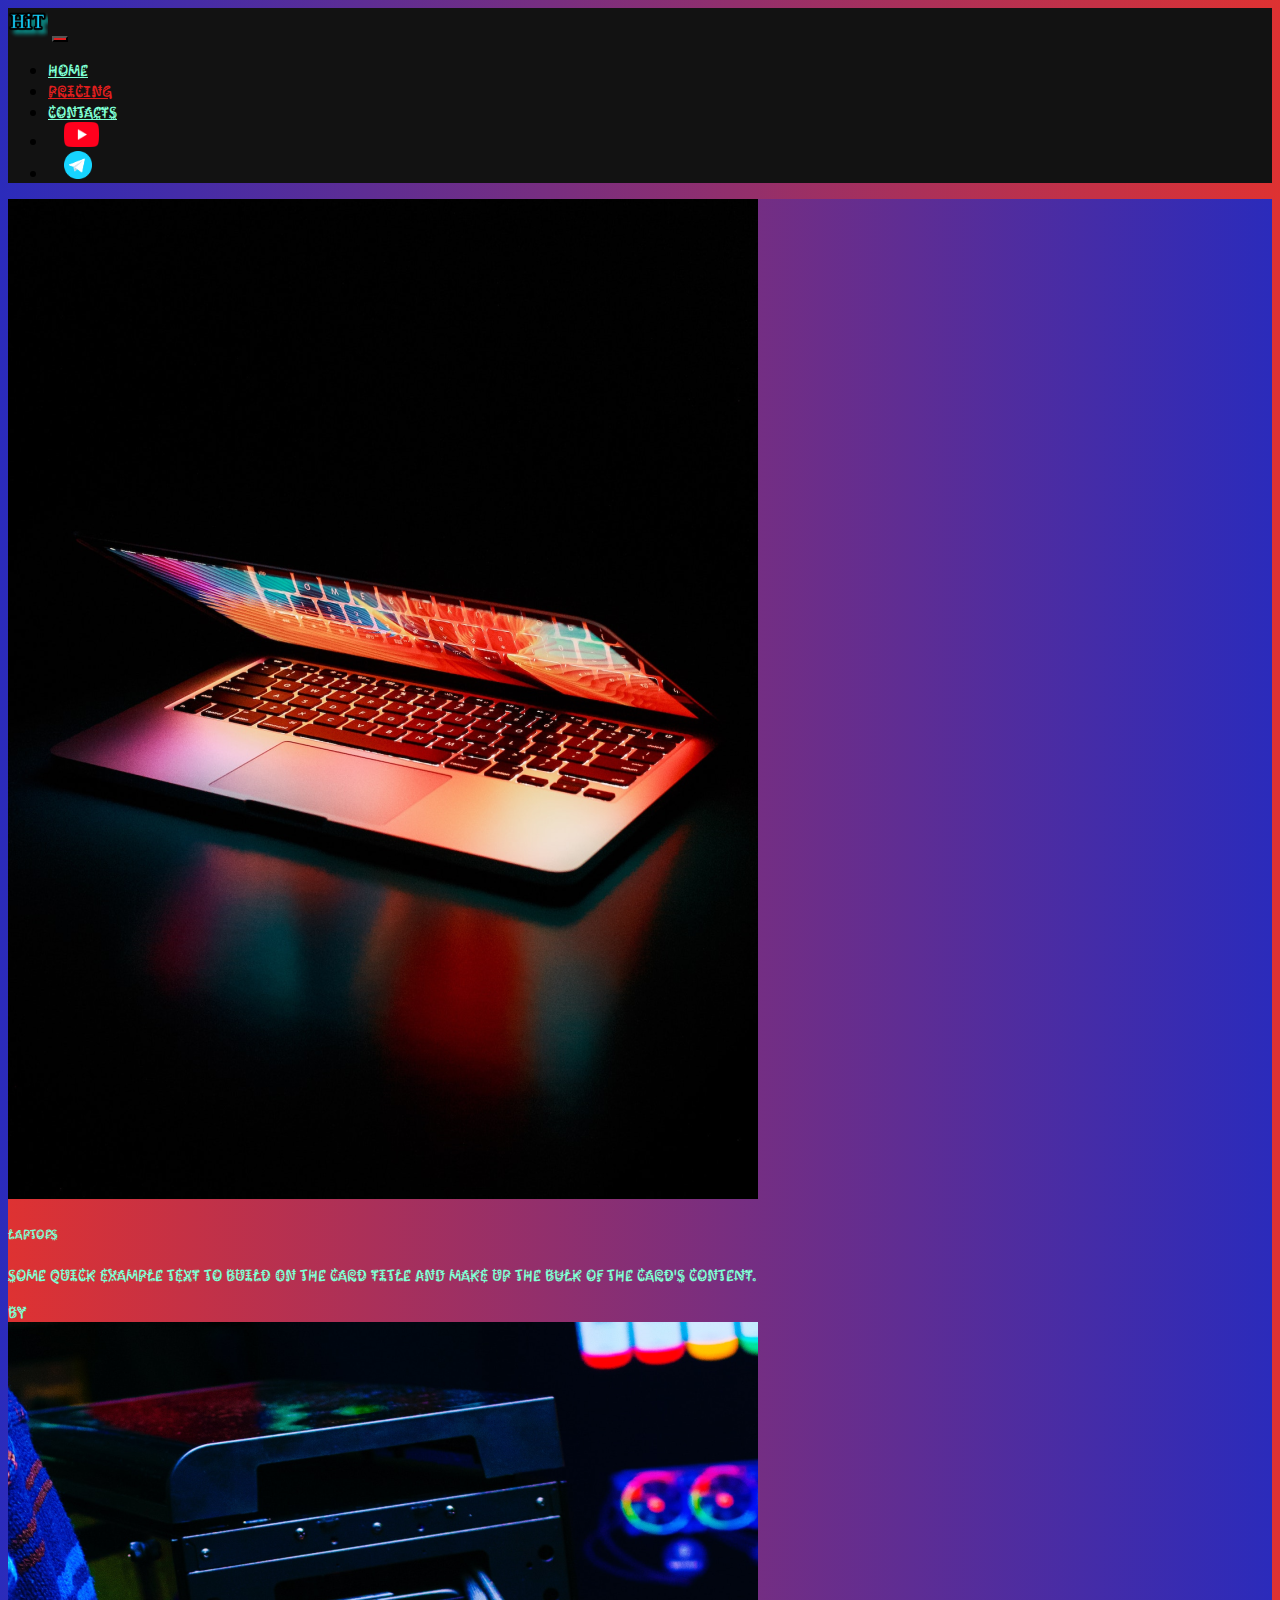
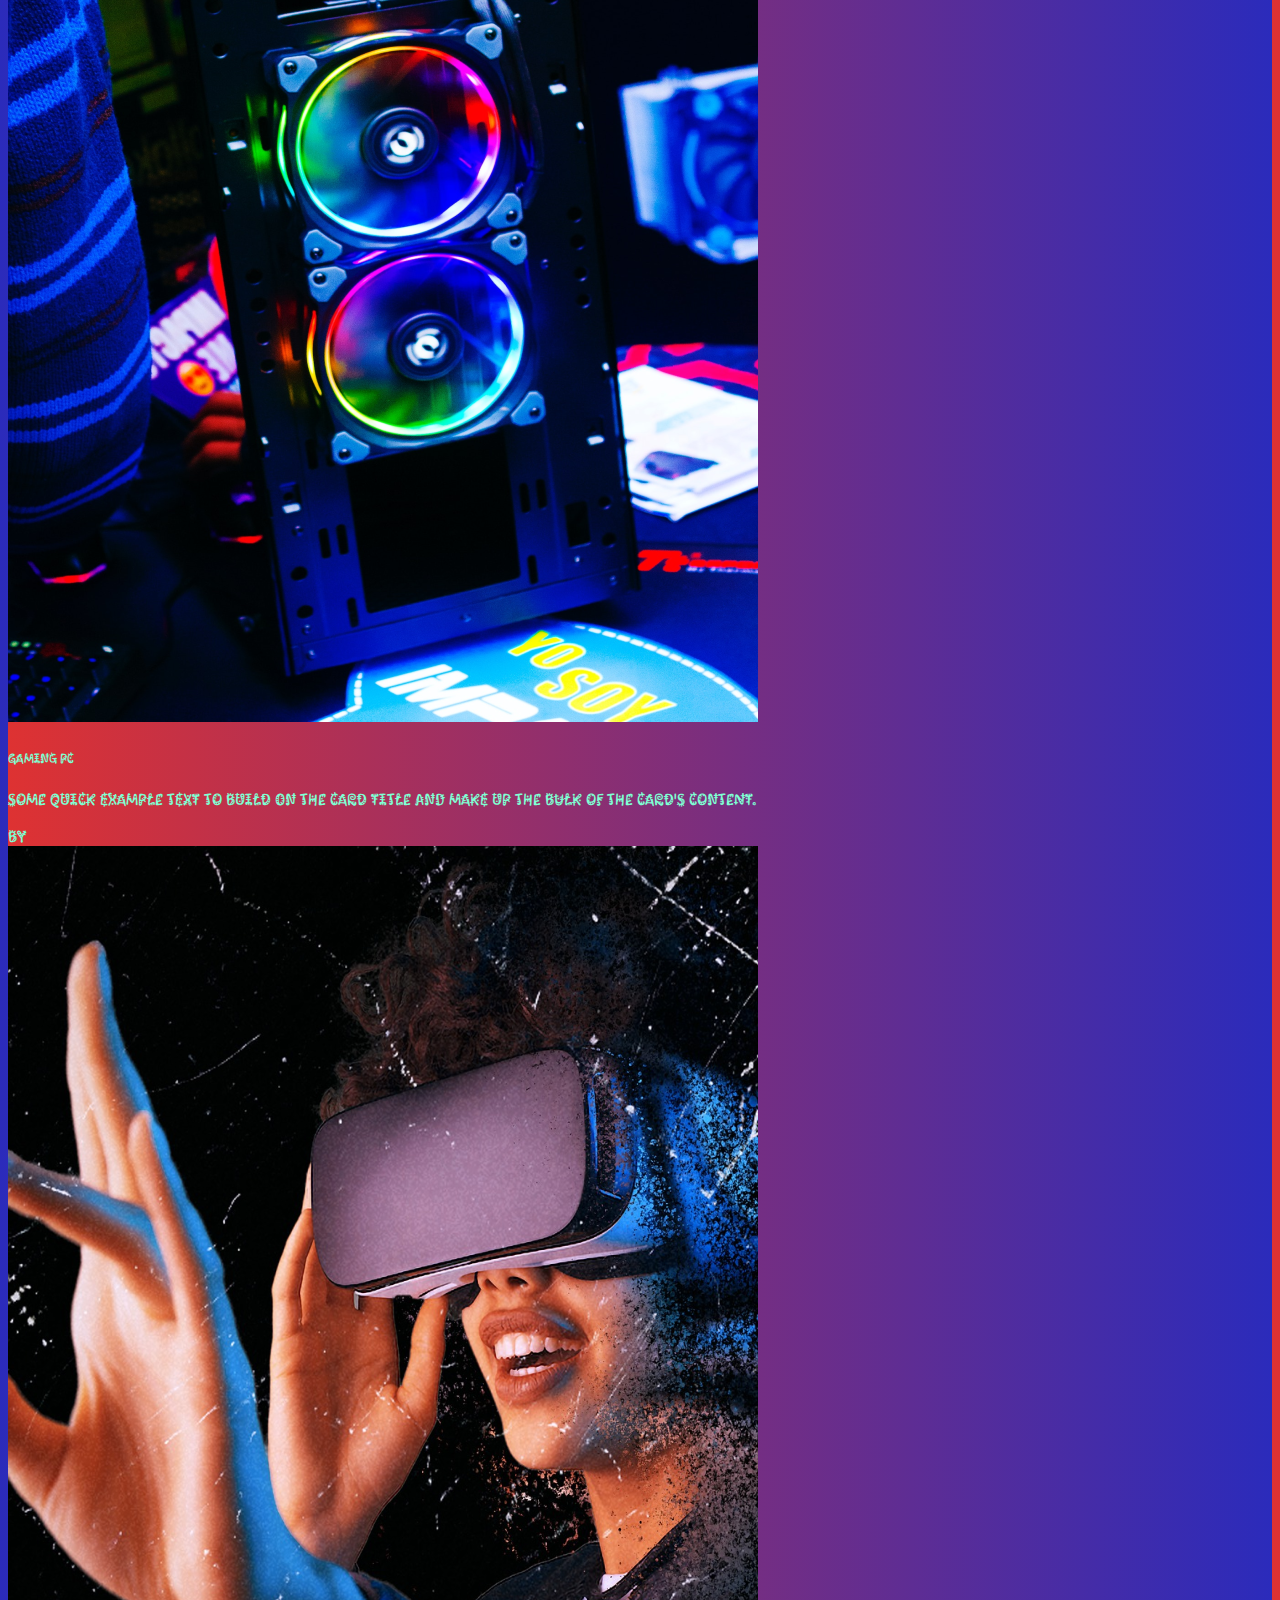
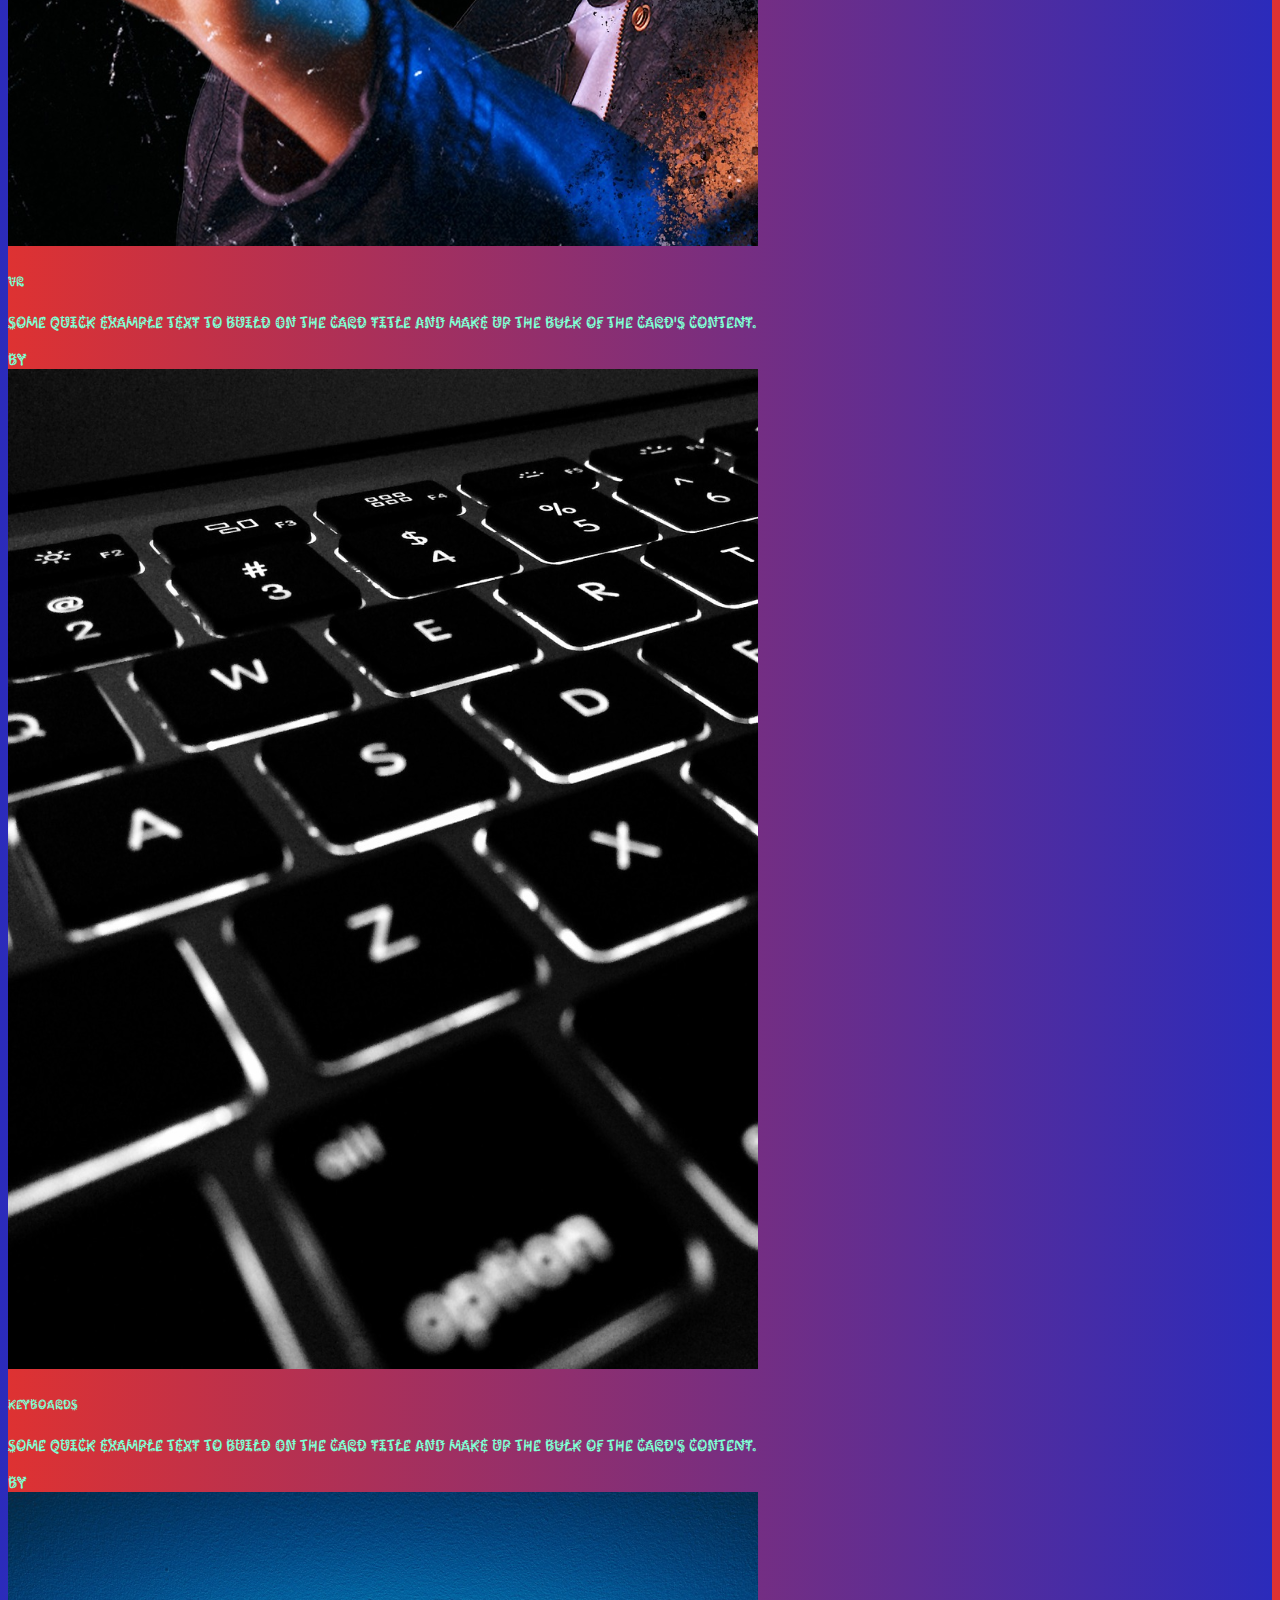
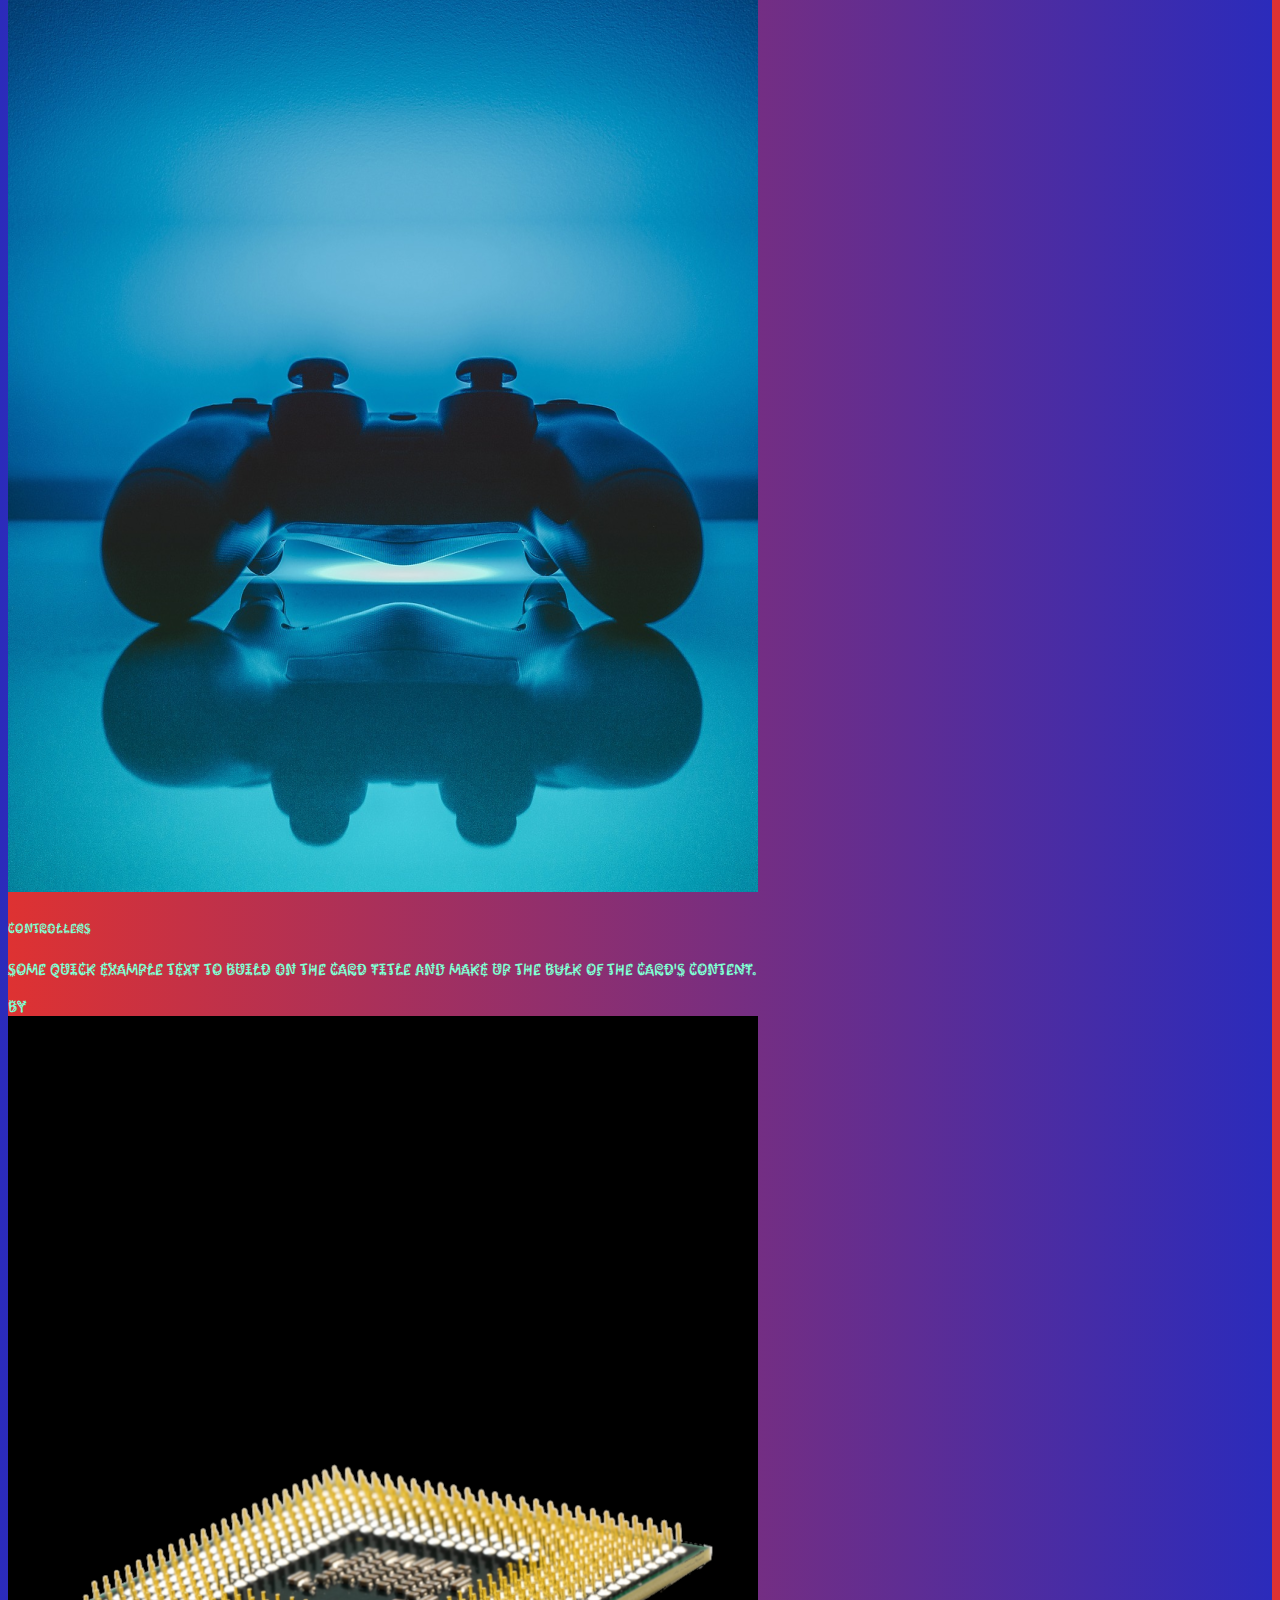
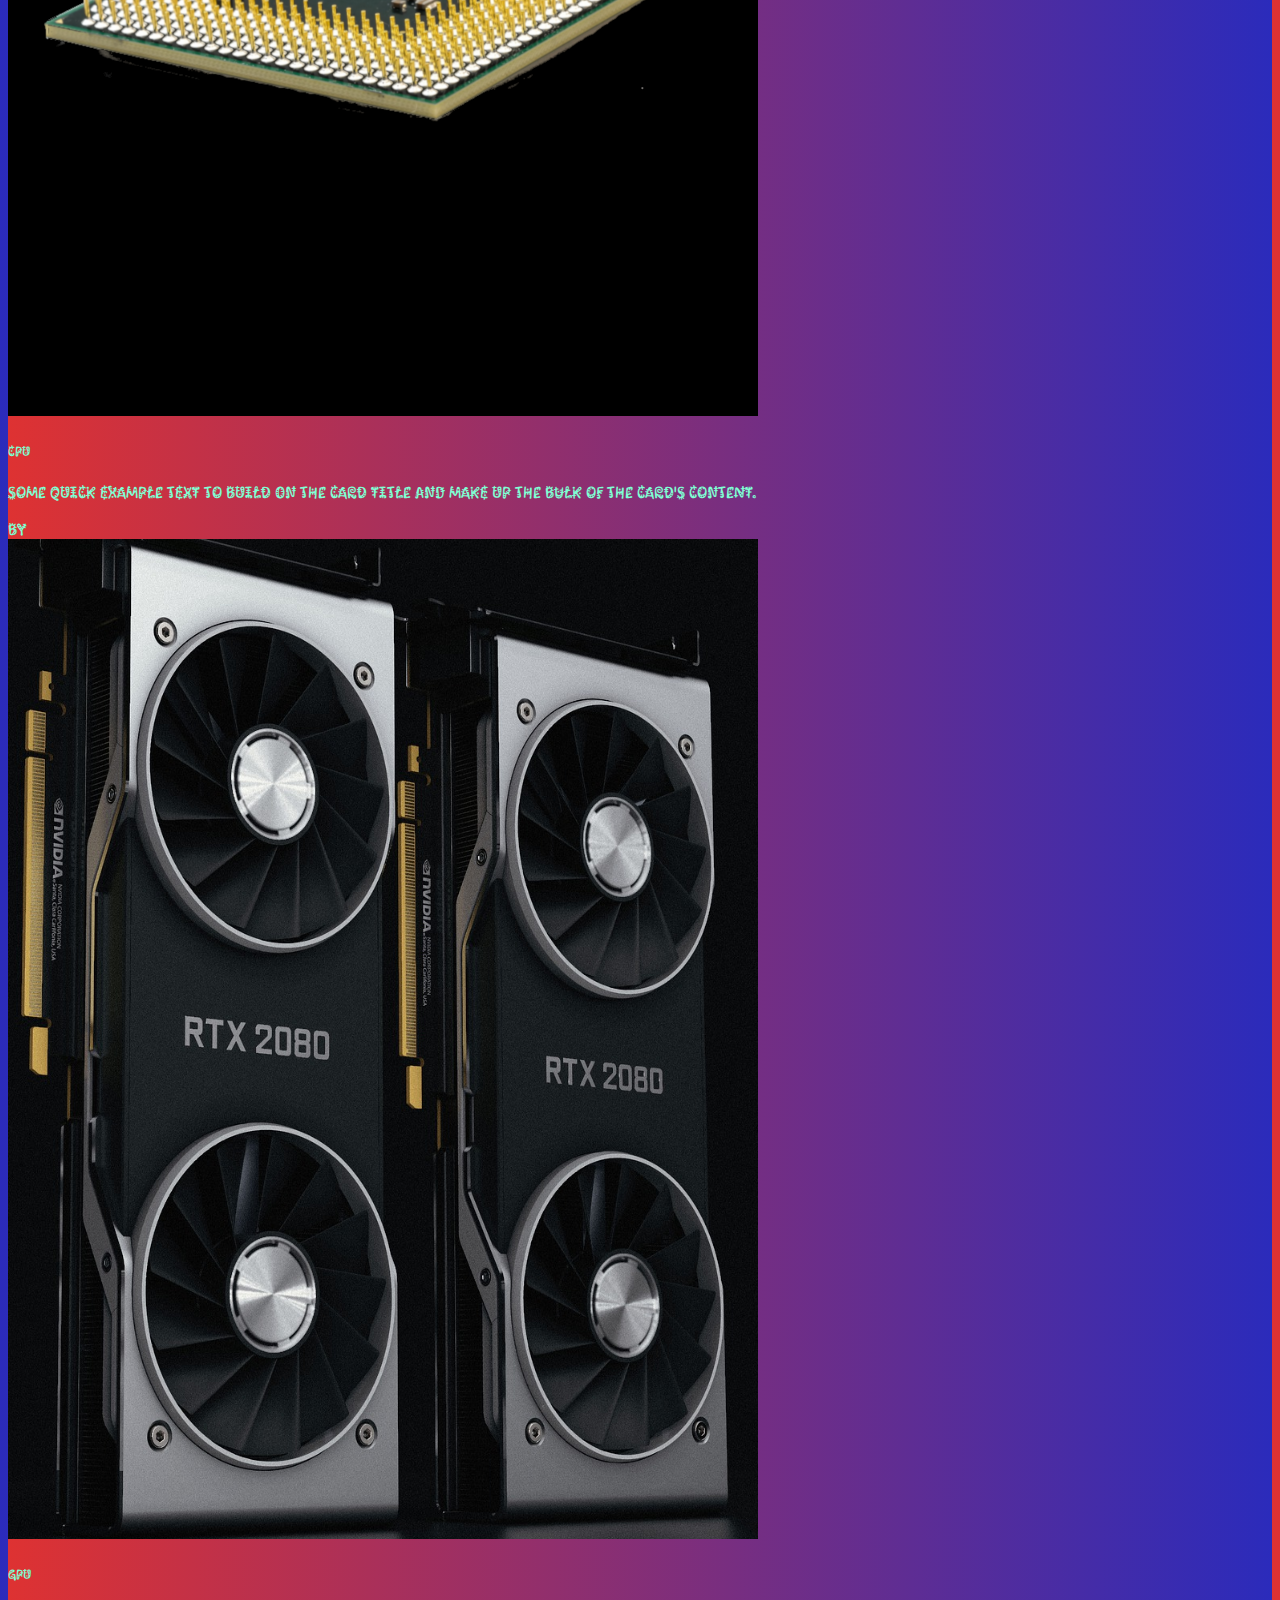
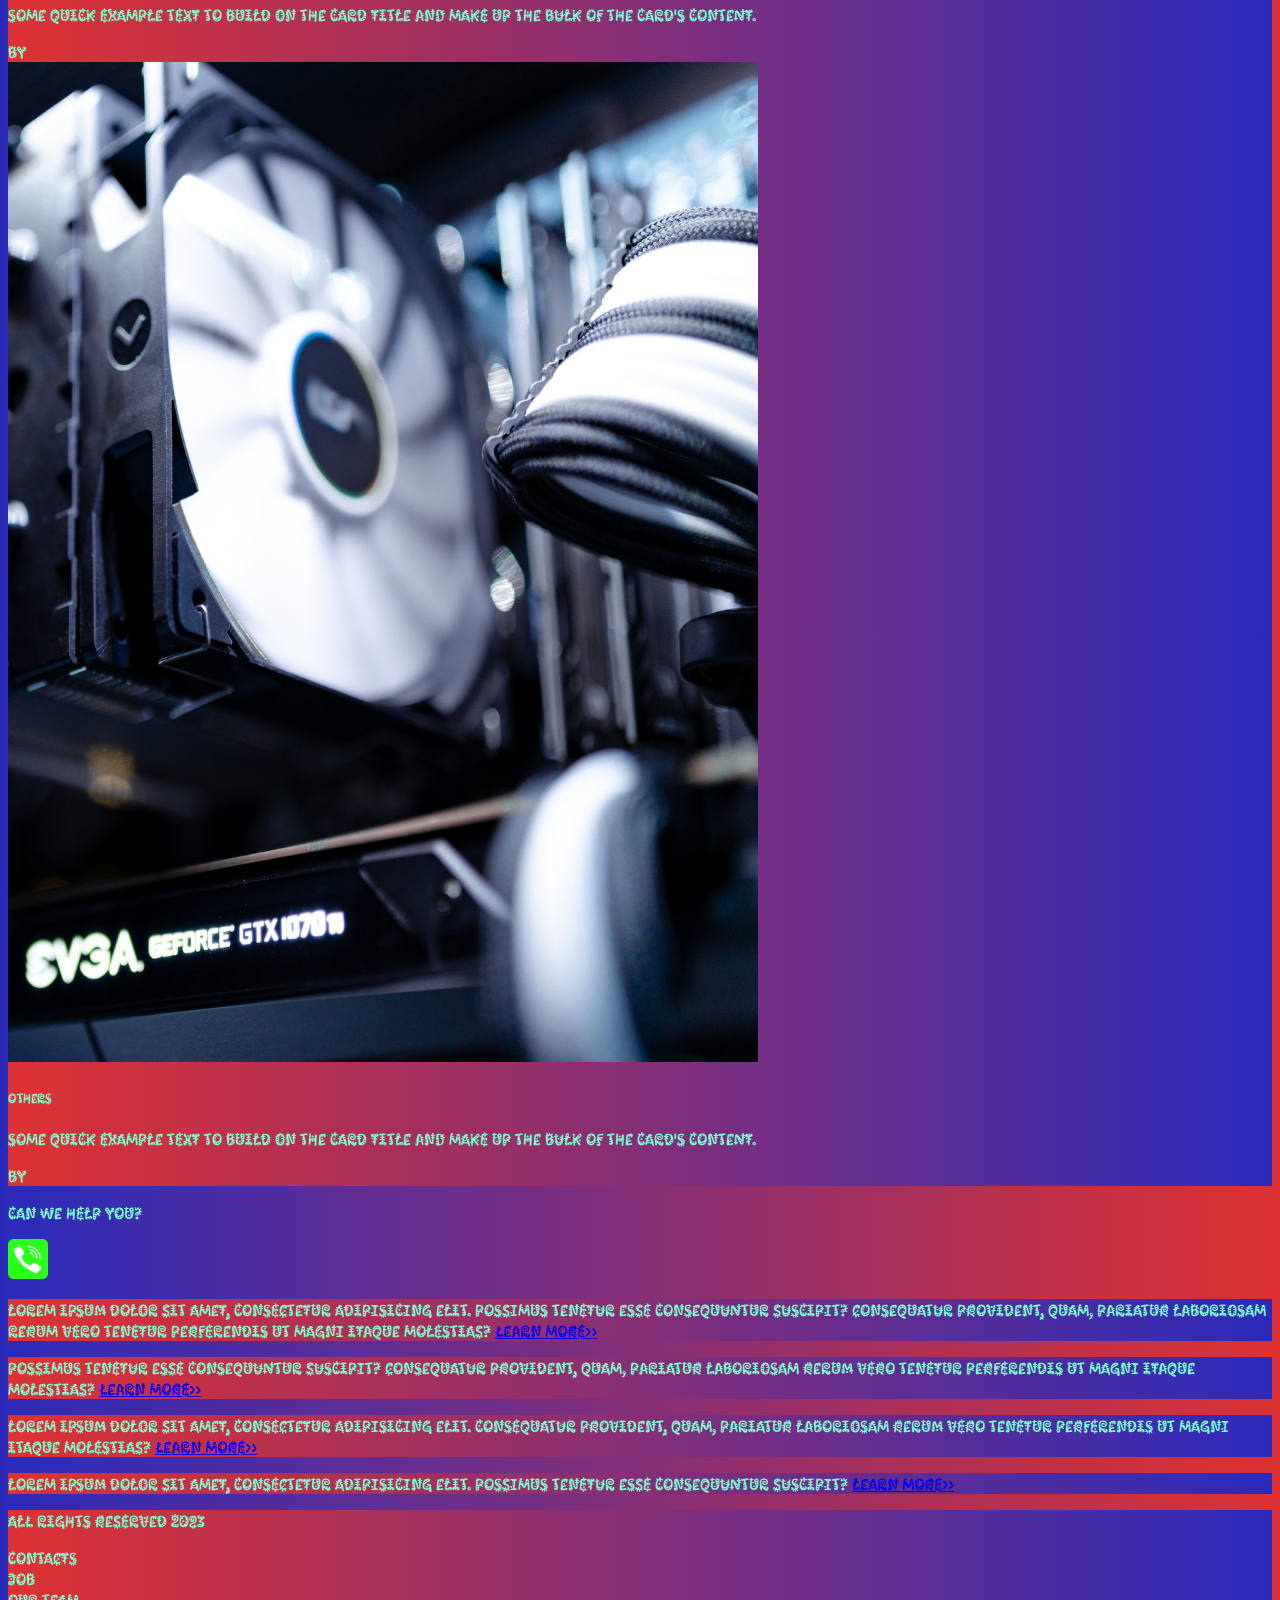
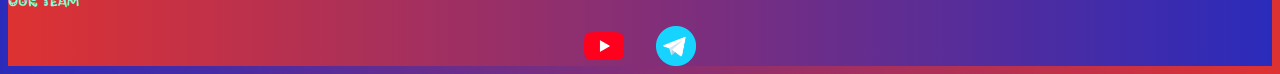
<file: pricing.html>
<!DOCTYPE html>
<html lang="en">
  <head>
    <meta charset="UTF-8" />
    <meta name="viewport" content="width=device-width, initial-scale=1.0" />
    <link
      href="https://cdn.jsdelivr.net/npm/bootstrap@5.3.0/dist/css/bootstrap.min.css"
      rel="stylesheet"
      integrity="sha384-9ndCyUaIbzAi2FUVXJi0CjmCapSmO7SnpJef0486qhLnuZ2cdeRhO02iuK6FUUVM"
      crossorigin="anonymous"
    />
    <link rel="stylesheet" href="source/styles/style.css" />
    <title>Pricing</title>
  </head>
  <body>
    <header>
      <nav class="navbar navbar-expand-lg bg-body-tertiary bg-color">
        <div class="container-fluid bg-my">
          <a class="navbar-brand" href="/"
            ><img src="source/files/logo.png" alt="logo"
          /></a>
          <button
            class="navbar-toggler"
            type="button"
            data-bs-toggle="collapse"
            data-bs-target="#navbarNav"
            aria-controls="navbarNav"
            aria-expanded="false"
            aria-label="Toggle navigation"
          >
            <span class="navbar-toggler-icon"></span>
          </button>
          <div class="collapse navbar-collapse" id="navbarNav">
            <ul class="navbar-nav">
              <li class="nav-item">
                <a class="nav-link" aria-current="page" href="/"
                  >Home</a
                >
              </li>
              <li class="nav-item">
                <a class="nav-link active" href="pricing.html">Pricing</a>
              </li>
            </li>
            <li class="nav-item">
              <a class="nav-link" href="#">Contacts</a>
            </li>
            <li class="nav-item">
              <a
                class="nav-link"
                href="https://www.youtube.com/@user-uk2pj8yb3r/featured"
                ><img
                  style="width: 35px; margin-inline: 1em"
                  src="source/files/yt.png"
                  alt="youtube"
              /></a>
            </li>
            <li class="nav-item">
              <a class="nav-link" href="https://web.telegram.org/a/"
                ><img
                  style="width: 28px; margin-inline: 1em"
                  src="source/files/tg.png"
                  alt="telegram"
              /></a>
            </li>
            </ul>
          </div>
        </div>
      </nav>
    </header>

    <section>
      <div class="container-fluid mt-4">
        <div class="row">
          <div class="col-lg-1">
          </div>
          <div class="col-lg-8 col-md-12">
            <div class="row">
              <div class="col-lg-4 col-md-6 mt-4">
                <div class="card"">
                  <a href="#">
                    <img
                      src="source/images/laptop.png"
                      class="card-img-top"
                      alt="laptop"
                    />
                  </a>
                  <div class="card-body">
                    <h5 class="card-title"><a href="#">Laptops</a></h5>
                    <p class="card-text">
                      <a href="#">
                        Some quick example text to build on the card title and make up
                        the bulk of the card's content.
                      </a>
                    </p>
                    <a href="#" class="btn btn-primary">By</a>
                  </div>
                </div>
              </div>
              <div class="col-lg-4 col-md-6 mt-4">
                <div class="card"">
                  <img
                    src="source/images/gaming pc.png"
                    class="card-img-top"
                    alt="gamingpc"
                  />
                  <div class="card-body">
                    <h5 class="card-title">Gaming PC</h5>
                    <p class="card-text">
                      Some quick example text to build on the card title and make up
                      the bulk of the card's content.
                    </p>
                    <a href="#" class="btn btn-primary">By</a>
                  </div>
                </div>
              </div>
              <div class="col-lg-4 col-md-6 mt-4">
                <div class="card"">
                  <img src="source/images/vr.png" class="card-img-top" alt="vr" />
                  <div class="card-body">
                    <h5 class="card-title">VR</h5>
                    <p class="card-text">
                      Some quick example text to build on the card title and make up
                      the bulk of the card's content.
                    </p>
                    <a href="#" class="btn btn-primary">By</a>
                  </div>
                </div>
              </div>
              <div class="col-lg-4 col-md-6 mt-4">
                <div class="card"">
                  <img src="source/images/acc.png" class="card-img-top" alt="keyboard" />
                  <div class="card-body">
                    <h5 class="card-title">Keyboards</h5>
                    <p class="card-text">
                      Some quick example text to build on the card title and make up
                      the bulk of the card's content.
                    </p>
                    <a href="#" class="btn btn-primary">By</a>
                  </div>
                </div>
              </div>
              <div class="col-lg-4 col-md-6 mt-4">
                <div class="card"">
                  <img src="source/images/controller.png" class="card-img-top" alt="controller" />
                  <div class="card-body">
                    <h5 class="card-title">Controllers</h5>
                    <p class="card-text">
                      Some quick example text to build on the card title and make up
                      the bulk of the card's content.
                    </p>
                    <a href="#" class="btn btn-primary">By</a>
                  </div>
                </div>
              </div>
              <div class="col-lg-4 col-md-6 mt-4">
                <div class="card"">
                  <img src="source/images/cpu.png" class="card-img-top" alt="cpu" />
                  <div class="card-body">
                    <h5 class="card-title">CPU</h5>
                    <p class="card-text">
                      Some quick example text to build on the card title and make up
                      the bulk of the card's content.
                    </p>
                    <a href="#" class="btn btn-primary">By</a>
                  </div>
                </div>
              </div>
              <div class="col-lg-4 col-md-6 mt-4">
                <div class="card"">
                  <img src="source/images/gpu.png" class="card-img-top" alt="gpu" />
                  <div class="card-body">
                    <h5 class="card-title">GPU</h5>
                    <p class="card-text">
                      Some quick example text to build on the card title and make up
                      the bulk of the card's content.
                    </p>
                    <a href="#" class="btn btn-primary">By</a>
                  </div>
                </div>
              </div>
              <div class="col-lg-4 col-md-6 mt-4">
                <div class="card"">
                  <img src="source/images/other.png" class="card-img-top" alt="other" />
                  <div class="card-body">
                    <h5 class="card-title">Others</h5>
                    <p class="card-text">
                      Some quick example text to build on the card title and make up
                      the bulk of the card's content.
                    </p>
                    <a href="#" class="btn btn-primary">By</a>
                  </div>
                </div>
              </div>
            </div>
            <div class="col-lg-12 col-md-12 text-center mt-4">
              <p>Can we help you?</p>
            </div>
            <div class="col-lg-12 col-md-12 text-center">
              <img
                class="call-anim"
                style="width: 40px"
                src="source/files/phone.png"
                alt="phone"
              />
            </div>
            
          </div>
          <div class="col-lg-3 col-md-12">
            <div class="row px-2">
              <div class="col-lg-12 sidebar my-4">
                <p>Lorem ipsum dolor sit amet, consectetur adipisicing elit. Possimus tenetur esse consequuntur suscipit? Consequatur provident, quam, pariatur laboriosam rerum vero tenetur perferendis ut magni itaque molestias? <a href="#">Learn more>></a></p>
              </div>
              <div class="col-lg-12 sidebar my-4">
                <p>Possimus tenetur esse consequuntur suscipit? Consequatur provident, quam, pariatur laboriosam rerum vero tenetur perferendis ut magni itaque molestias? <a href="#">Learn more>></a></p>
              </div>
              <div class="col-lg-12 sidebar my-4">
                <p>Lorem ipsum dolor sit amet, consectetur adipisicing elit. Consequatur provident, quam, pariatur laboriosam rerum vero tenetur perferendis ut magni itaque molestias? <a href="#">Learn more>></a></p>
              </div>
              <div class="col-lg-12 sidebar my-4">
                <p>Lorem ipsum dolor sit amet, consectetur adipisicing elit. Possimus tenetur esse consequuntur suscipit? <a href="#">Learn more>></a></p>
              </div>
            </div>
          </div>
        </div>
      </div>
    </section>

    <footer class="mt-4">
      <div class="container-fluid">
        <div class="row">
          <div class="col-lg-4 col-md-12 footer-text text-center">
            <p>All Rights Reserved 2023</p>
          </div>
          <div class="col-lg-4 col-md-12 footer-text text-center">
            <p>Contacts<br />Job<br />Our Team</p>
          </div>
          <div class="col-lg-4 col-md-12 media-links">
            <img
              style="width: 40px; margin-inline: 1em"
              src="source/files/yt.png"
              alt="youtube"
            />
            <img
              style="width: 40px; margin-inline: 1em"
              src="source/files/tg.png"
              alt="telegram"
            />
          </div>
        </div>
      </div>
    </footer>

    <script
      src="https://cdn.jsdelivr.net/npm/bootstrap@5.3.0/dist/js/bootstrap.bundle.min.js"
      integrity="sha384-geWF76RCwLtnZ8qwWowPQNguL3RmwHVBC9FhGdlKrxdiJJigb/j/68SIy3Te4Bkz"
      crossorigin="anonymous"
    ></script>
  </body>
</html>
</file>
<file: source/styles/style.css>
@import url("https://fonts.googleapis.com/css?family=Kablammo&display=swap");

body {
  font-family: Kablammo, serif;
  background: linear-gradient(90deg, #3333ce 0%, #2b2bbb 0%, #de3232 100%);
}

p {
  color: aquamarine;
}

.bg-my {
  background-color: rgb(18, 18, 18);
}

.nav-link {
  color: aquamarine;
}
.navbar-nav .nav-link.active {
  color: rgb(225, 30, 30);
}

.navbar-brand img {
  width: 40px;
}

.navbar-toggler {
  background-color: rgb(225, 30, 30);
}

.sidebar {
  color: aquamarine;
  background: linear-gradient(270deg, #3333ce 0%, #2b2bbb 0%, #de3232 100%);
}

.card {
  background: linear-gradient(270deg, #3333ce 0%, #2b2bbb 0%, #de3232 100%);
  color: aquamarine;
}

.card a {
  text-decoration: none;
  color: aquamarine;
}

.slide-text,
.footer-text {
  color: aquamarine;
  margin: auto auto;
}

.media-links {
  display: flex;
  justify-content: center;
  align-items: center;
}

.call-anim {
  animation: myAnim 3s ease 1s infinite normal forwards;
}

@keyframes myAnim {
  0%,
  100% {
    transform: translateX(0%);
    transform-origin: 50% 50%;
  }

  15% {
    transform: translateX(-30px) rotate(-6deg);
  }

  30% {
    transform: translateX(15px) rotate(6deg);
  }

  45% {
    transform: translateX(-15px) rotate(-3.6deg);
  }

  60% {
    transform: translateX(9px) rotate(2.4deg);
  }

  75% {
    transform: translateX(-6px) rotate(-1.2deg);
  }
}

@media (max-width: 755px) {
  .carusel-indicator {
    display: none;
  }
}

footer,
.btn-outline-primary {
  background: linear-gradient(270deg, #3333ce 0%, #2b2bbb 0%, #de3232 100%);
}
</file>
